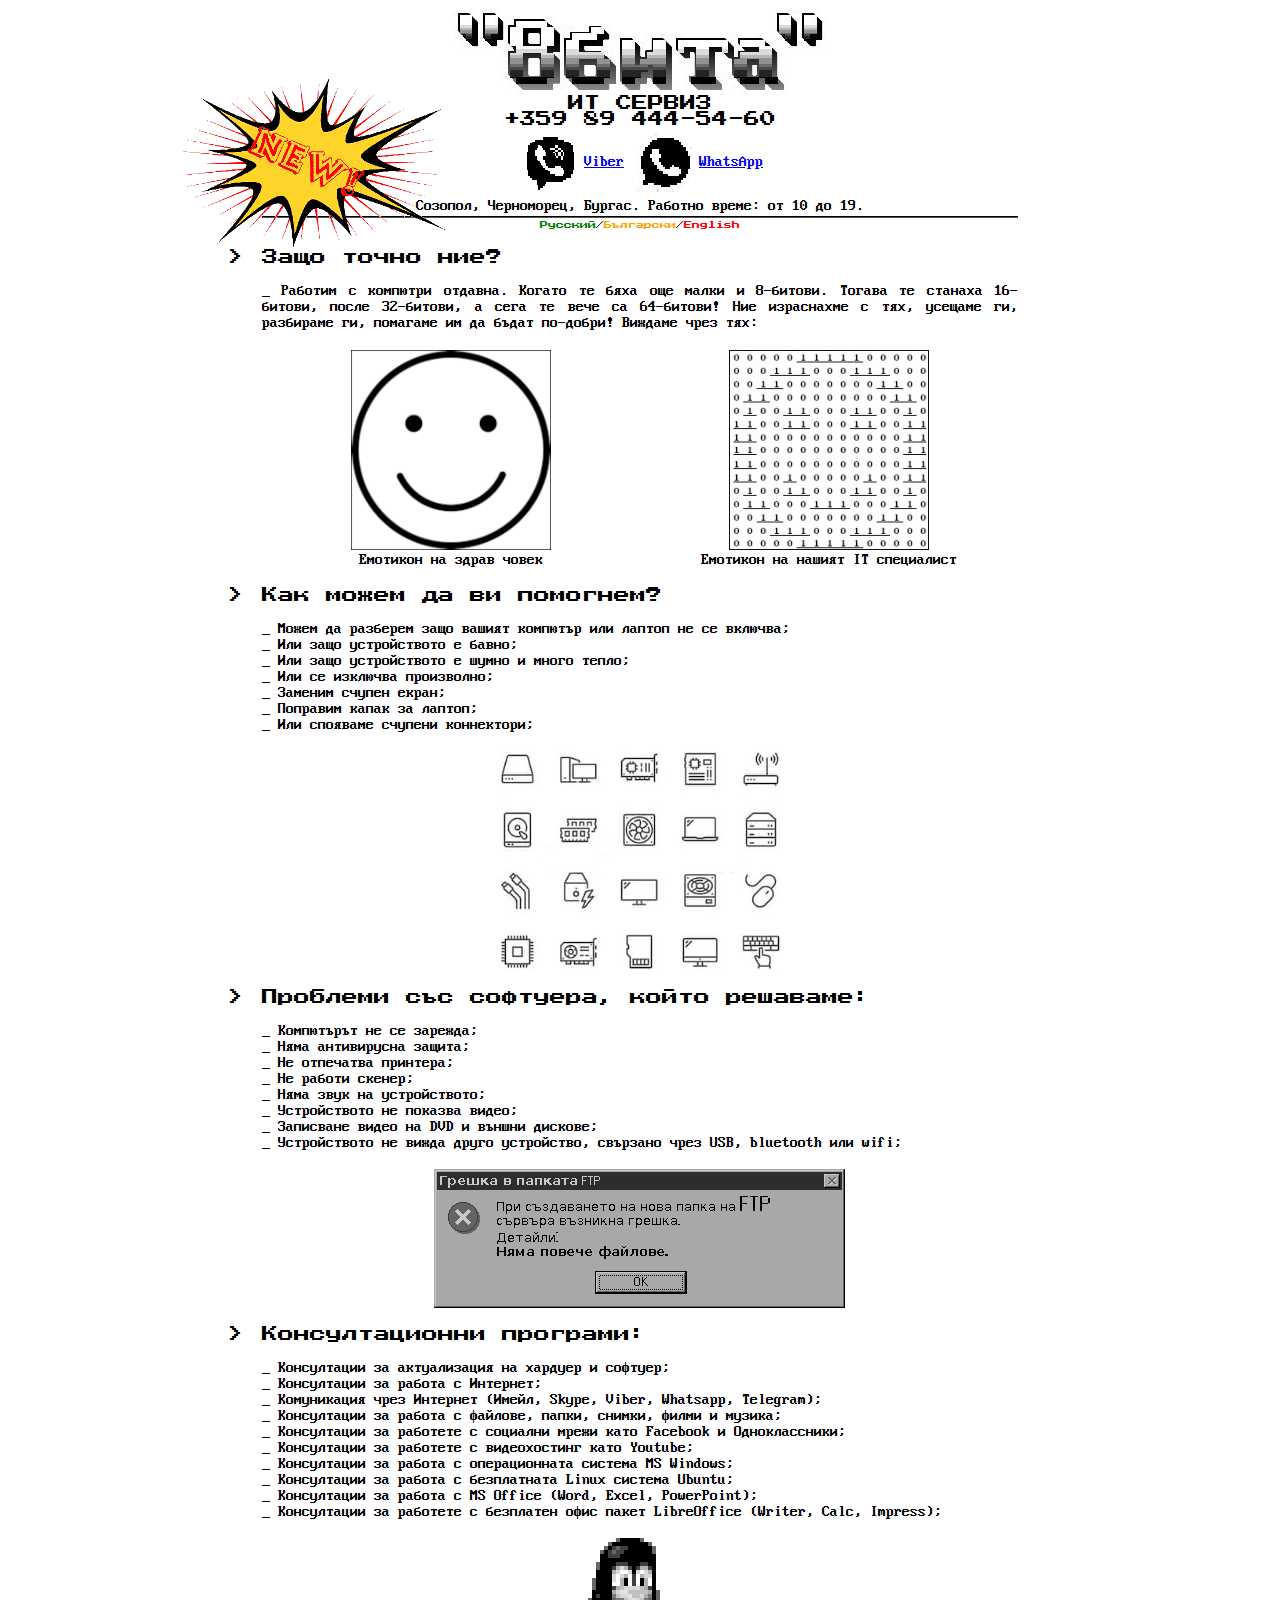
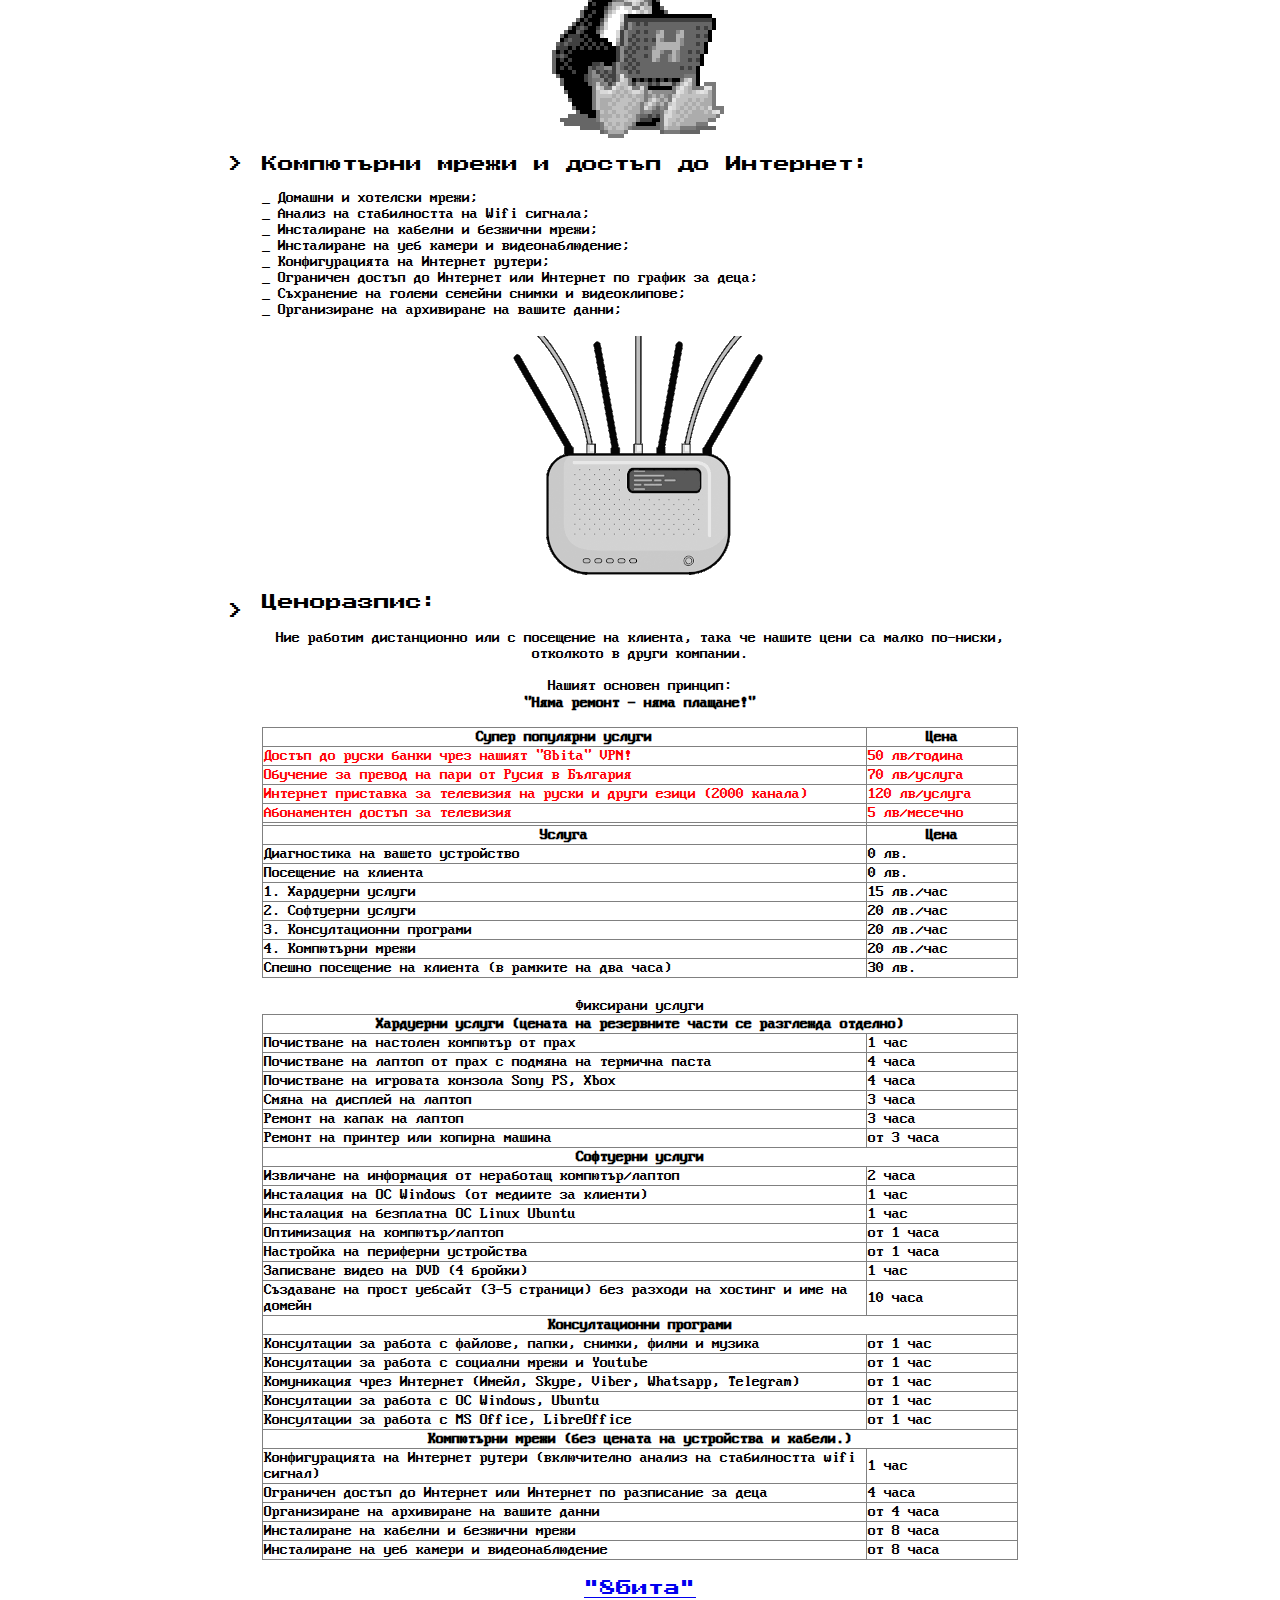
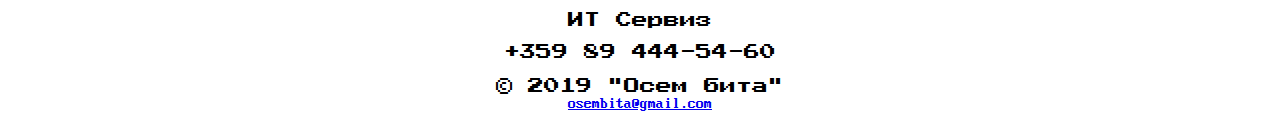
<file: index.html>
<!DOCTYPE html>
<html>
 <head>
   <meta property="og:type" content="website" />
   <meta property="og:image" content="/picts/smile1-2.jpg" />
   <meta property="og:url" content="https://8bita.bg" />
   <meta property="og:title" content="8бита" />
   <meta property="og:description" content="Паричен превод, Криптовалута, Проекти, Решения, Сервиз, Софтуер, Уебсайтове, Интернет, Телефони, Поддръжка" />
   <meta name="google-site-verification" content="PJbdNkiAHhsc1LU5scnCzsAngbEQxEA5PQYW05cV678"/>
   <link href="https://fonts.googleapis.com/css?family=Press+Start+2P&display=swap" rel="stylesheet">
   <link href="import/8bits.css" rel="stylesheet">
   <title>8бита</title>
   <link rel="shortcut icon" href="/picts/smile1-2.png" type="image/x-icon">
 </head>
<!-- <body bgcolor=#282828>
 <body bgcolor=#126313>
  <body bgcolor=#126313>
	<h1 class="green0"># За нас</h1>
  <hr color=#86d112>
	<p class="green1">Your success is our job!</p>
link="#66FF66" -->
<body bgcolor="white">
<!-- HEADER --------------------------------------------------------------->
<header>
  <div class="news"><a href="index.html#new"><img src="picts/new.png"></a></div>

  <table class="green1" border="0" width="100%" cellspacing="0" cols="3">
     <tr>
      <td align="right" width="20%"></td>
      <td align="center" width="60%">
        <a href="http://8bita.bg"><img src="picts/logo4.jpg" alt="picts"></a><br>
        ИТ СЕРВИЗ<br>
        +359 89 444-54-60
      </td>
      <td align="left" width="20%"></td>
     </tr>
     <tr>
      <td align="right" width="20%"></td>
      <td class="insidetabletext" align="center" valign="middle" width="60%">
        <a href="viber://chat?number=%2B359894445460"><img height="50%" src="picts/viberlogo2.gif" alt="v">Viber</a>
        <a href="https://wa.me/359894445460" target="_blank"><img height="50%" src="picts/whatsapplogo2.gif" alt="w">WhatsApp</a>
        <!-- <a href="tg://resolve?domain=osembita"><img height="50%" src="picts/telegramlogo2.gif" alt="t">Telegram</a> -->
      </td>
      <td align="left" width="20%"></td>
     </tr>
     <tr>
      <td align="right" width="20%"></td>
      <td class="insidetabletext" align="center" valign="middle" width="60%">
          Созопол, Черноморец, Бургас. Работно време: от 10 до 19.
      </td>
      <td align="left" width="20%"></td>
     </tr>
     <tr>
      <td align="right" width="20%"></td>
      <td align="center" width="60%"><hr color=black></td>
      <td align="left" width="20%"></td>
     </tr>
     <tr>
      <td align="right" width="20%"></td>
      <td class="smalltext" align="center" width="60%"><span style="color:green">Русский</span><span>/</span><span style="color:orange">Български</span><span>/</span><span style="color:red">English</span></td>
      <td align="left" width="20%"></td>
     </tr>
    </table>
</header>
&nbsp
<!-- END OF HEADER -------------------------------------------------------->

<table class="green1" border="0" width="100%" cellspacing="0" cols="3">
  <tr>
   <td align="right" width="20%">>&nbsp</td>
   <td align="left" width="60%">Защо точно ние?</td>
   <td align="left" width="20%"></td>
  </tr>
  <tr>
   <td width="20%"></td>
   <td align="justify" width="60%"><p>_ Работим с компютри отдавна. Когато те бяха още малки и 8-битови.
     Тогава те станаха 16-битови, после 32-битови, а сега те вече са 64-битови!
      Ние израснахме с тях, усещаме ги, разбираме ги, помагаме им да бъдат по-добри! Виждаме чрез тях:</p></td>
   <td width="20%"></td>
  </tr>
  <tr>
   <td align="right" width="20%"></td>
   <td align="center" width="60%">
     <table class="insidetabletext" border="0" width="100%" cellspacing="0" cols="2">
       <tr>
         <td align="center" width="50%"><img height=200 src="picts/smile1-1.png" alt="picts"></td>
         <td align="center" width="50%"><img height=200 src="picts/smile1-2.png" alt="picts"></td>
       </tr>
       <tr>
         <td align="center" width="50%">Емотикон на здрав човек</td>
         <td align="center" width="50%">Емотикон на нашият IT специалист</td>
       </tr>
     </table>
     &nbsp</td>
   <td align="left" width="20%"></td>
  </tr>
  <tr>
   <td align="right" width="20%">>&nbsp</td>
   <td align="left" width="60%">Как можем да ви помогнем?</td>
   <td align="left" width="20%"></td>
  </tr>
  <tr>
   <td width="20%"></td>
   <td align="left" width="60%"><p>
     _ Можем да разберем защо вашият компютър или лаптоп не се включва;<br>
     _ Или защо устройството е бавно;<br>
     _ Или защо устройството е шумно и много тепло;<br>
     _ Или се изключва произволно;<br>
     _ Заменим счупен екран;<br>
     _ Поправим капак за лаптоп;<br>
     _ Или спояваме счупени коннектори;<br>
     </p></td>
   <td width="20%"></td>
  </tr>
  <tr>
   <td align="right" width="20%"></td>
   <td align="center" width="60%"><img height=220 src="picts/hardware.jpg" alt="picts"><br>&nbsp</td>
   <td align="left" width="20%"></td>
  </tr>
  <tr>
   <td align="right" width="20%">>&nbsp</td>
   <td align="left" width="60%">Проблеми със софтуера, който решаваме:</td>
   <td align="left" width="20%"></td>
  </tr>
  <tr>
   <td width="20%"></td>
   <td align="left" width="60%"><p>
     _ Компютърът не се зарежда;<br>
     _ Няма антивирусна защита;<br>
     _ Не отпечатва принтера;<br>
     _ Не работи скенер;<br>
     _ Няма звук на устройството;<br>
     _ Устройството не показва видео;<br>
     _ Записване видео на DVD и външни дискове;<br>
     _ Устройството не вижда друго устройство, свързано чрез USB, bluetooth или wifi;<br>
     </p></td>
   <td width="20%"></td>
  </tr>
  <tr>
   <td align="right" width="20%"></td>
   <td align="center" width="60%"><img src="picts/prikol.gif" alt="picts"><br>&nbsp</td>
   <td align="left" width="20%"></td>
  </tr>
  <tr>
   <td align="right" width="20%">>&nbsp</td>
   <td align="left" width="60%">Консултационни програми:</td>
   <td align="left" width="20%"></td>
  </tr>
  <tr>
   <td width="20%"></td>
   <td align="left" width="60%"><p>
     _ Консултации за актуализация на хардуер и софтуер;</br>
     _ Консултации за работа с Интернет;<br>
     _ Комуникация чрез Интернет (Имейл, Skype, Viber, Whatsapp, Telegram);<br>
     _ Консултации за работа с файлове, папки, снимки, филми и музика;<br>
     _ Консултации за работете с социални мрежи като Facebook и Одноклассники;<br>
     _ Консултации за работете с видеохостинг като Youtube;<br>
     _ Консултации за работа с операционната система MS Windows;<br>
     _ Консултации за работа с безплатната Linux система Ubuntu;<br>
     _ Консултации за работа с MS Office (Word, Excel, PowerPoint);<br>
     _ Консултации за работете с безплатен офис пакет LibreOffice (Writer, Calc, Impress);<br>
     </p></td>
   <td width="20%"></td>
  </tr>
  <tr>
   <td align="right" width="20%"></td>
   <td align="center" width="60%"><img src="picts/penguin2.gif" alt="picts"><br>&nbsp</td>
   <td align="left" width="20%"></td>
  </tr>
  <tr>
   <td align="right" width="20%">>&nbsp</td>
   <td align="left" width="60%">Компютърни мрежи и достъп до Интернет:</td>
   <td align="left" width="20%"></td>
  </tr>
  <tr>
   <td width="20%"></td>
   <td align="left" width="60%"><p>
     _ Домашни и хотелски мрежи;<br>
     _ Анализ на стабилността на Wifi сигнала;</br>
     _ Инсталиране на кабелни и безжични мрежи;<br>
     _ Инсталиране на уеб камери и видеонаблюдение;<br>
     _ Конфигурацията на Интернет рутери;<br>
     _ Ограничен достъп до Интернет или Интернет по график за деца;</br>
     _ Съхранение на големи семейни снимки и видеоклипове;<br>
     _ Организиране на архивиране на вашите данни;<br>
     </p></td>
   <td width="20%"></td>
  </tr>
  <tr>
   <td align="right" width="20%"></td>
   <td align="center" width="60%"><img src="picts/router2.gif" alt="picts"><br>&nbsp</td>
   <td align="left" width="20%"></td>
  </tr>
  <tr>
   <td align="right" width="20%">>&nbsp</td>
   <td align="left" width="60%"><a name="new"></a>Ценоразпис:<br>&nbsp</td>
   <td align="left" width="20%"></td>
  </tr>
  <tr>
   <td width="20%"></td>
   <td align="left" width="60%">
     <table class="insidetabletext" border="1" width="100%" cols="2">
       <caption>Ние работим дистанционно или с посещение на клиента, така че нашите цени са малко по-ниски, отколкото в други компании.<br><br>
                Нашият основен принцип:<br>
              <b>"Няма ремонт - няма плащане!"<br><br></b></caption>
       <tr>
         <th width="80%">Супер популярни услуги</th>
         <th width="20%">Цена</th>
       </tr>
       <tr style="color:#ff0202;">
         <td align="left" width="80%">Достъп до руски банки чрез нашият "8bita" VPN!</td>
         <td align="left" width="20%">50 лв/година</td>
       </tr>
       <tr style="color:#ff0202;">
         <td align="left" width="80%">Обучение за превод на пари от Русия в България</td>
         <td align="left" width="20%">70 лв/услуга</td>
       </tr>
       <tr style="color:#ff0202;">
         <td align="left" width="80%">Интернет приставка за телевизия на руски и други езици (2000 канала)</td>
         <td align="left" width="20%">120 лв/услуга</td>
       </tr>
       <tr style="color:#ff0202;">
         <td align="left" width="80%">Абонаментен достъп за телевизия</td>
         <td align="left" width="20%">5 лв/месечно</td>
       </tr>
       <tr>
         <th width="80%"></th>
         <th width="20%"></th>
       </tr>

       <tr>
         <th width="80%">Услуга</th>
         <th width="20%">Цена</th>
       </tr>
       <tr>
         <td align="left" width="80%">Диагностика на вашето устройство</td>
         <td align="left" width="20%">0 лв.</td>
       </tr>
       <tr>
         <td align="left" width="80%">Посещение на клиента</td>
         <td align="left" width="20%">0 лв.</td>
       </tr>
       <tr>
         <td align="left" width="80%">1. Хардуерни услуги</td>
         <td align="left" width="20%">15 лв./час</td>
       </tr>
       <tr>
         <td align="left" width="80%">2. Софтуерни услуги</td>
         <td align="left" width="20%">20 лв./час</td>
       </tr>
       <tr>
        <td align="left" width="80%">3. Консултационни програми</td>
        <td align="left" width="20%">20 лв./час</td>
      </tr>
       <tr>
        <td align="left" width="80%">4.	Компютърни мрежи</td>
        <td align="left" width="20%">20 лв./час</td>
      </tr>
      <tr>
        <td align="left" width="80%">Спешно посещение на клиента (в рамките на два часа)</td>
        <td align="left" width="20%">30 лв.</td>
      </tr>
     </table>
   </td>
   <td width="20%"></td>
  </tr>
  <tr>
   <td align="right" width="20%"></td>
   <td align="center" width="60%"><p></td>
   <td align="left" width="20%"></td>
  </tr>
  <tr>
   <td align="right" width="20%"></td>
   <td align="center" width="60%">
     <table class="insidetabletext" border="1" width="100%" cols="2">
       <caption>Фиксирани услуги</caption>
       <tr>
         <th align="center" width="100%" colspan="2">Хардуерни услуги (цената на резервните части се разглежда отделно)</th>
       </tr>
       <tr>
         <td align="left" width="80%">Почистване на настолен компютър от прах</td>
         <td align="left" width="20%">1 час</td>
       </tr>
       <tr>
         <td align="left" width="80%">Почистване на лаптоп от прах с подмяна на термична паста</td>
         <td align="left" width="20%">4 часа</td>
       </tr>
       <tr>
         <td align="left" width="80%">Почистване на игровата конзола Sony PS, Xbox</td>
         <td align="left" width="20%">4 часа</td>
       </tr>
       <tr>
         <td align="left" width="80%">Смяна на дисплей на лаптоп</td>
         <td align="left" width="20%">3 часа</td>
       </tr>
       <tr>
         <td align="left" width="80%">Ремонт на капак на лаптоп</td>
         <td align="left" width="20%">3 часа</td>
       </tr>
       <tr>
         <td align="left" width="80%">Ремонт на принтер или копирна машина</td>
         <td align="left" width="20%">от 3 часа</td>
       </tr>
       <tr>
         <th align="center" width="80%" colspan="2">Софтуерни услуги</th>
       </tr>
       <tr>
         <td align="left" width="80%">Извличане на информация от неработащ компютър/лаптоп</td>
         <td align="left" width="20%">2 часа</td>
       </tr>
       <tr>
         <td align="left" width="80%">Инсталация на ОС Windows (от медиите за клиенти)</td>
         <td align="left" width="20%">1 час</td>
       </tr>
       <tr>
         <td align="left" width="80%">Инсталация на безплатна ОС Linux Ubuntu</td>
         <td align="left" width="20%">1 час</td>
       </tr>
       <tr>
         <td align="left" width="80%">Оптимизация на компютър/лаптоп</td>
         <td align="left" width="20%">от 1 часа</td>
       </tr>
       <tr>
         <td align="left" width="80%">Настройка на периферни устройства</td>
         <td align="left" width="20%">от 1 часа</td>
       </tr>
       <tr>
         <td align="left" width="80%">Записване видео на DVD (4 бройки)</td>
         <td align="left" width="20%">1 час</td>
       </tr>
       <tr>
         <td align="left" width="80%">Създаване на прост уебсайт (3-5 страници) без разходи на хостинг и име на домейн</td>
         <td align="left" width="20%">10 часа</td>
       </tr>
       <tr>
        <th align="center" width="80%" colspan="2">Консултационни програми</th>
      </tr>
      <tr>
        <td align="left" width="80%">Консултации за работа с файлове, папки, снимки, филми и музика</td>
        <td align="left" width="20%">от 1 час</td>
      </tr>
      <tr>
        <td align="left" width="80%">Консултации за работа с социални мрежи и Youtube</td>
        <td align="left" width="20%">от 1 час</td>
      </tr>
      <tr>
        <td align="left" width="80%">Комуникация чрез Интернет (Имейл, Skype, Viber, Whatsapp, Telegram)</td>
        <td align="left" width="20%">от 1 час</td>
      </tr>
      <tr>
        <td align="left" width="80%">Консултации за работа с ОС Windows, Ubuntu</td>
        <td align="left" width="20%">от 1 час</td>
      </tr>
      <tr>
        <td align="left" width="80%">Консултации за работа с MS Office, LibreOffice</td>
        <td align="left" width="20%">от 1 час</td>
      </tr>
       <tr>
        <th align="center" width="80%" colspan="2">Компютърни мрежи (без цената на устройства и кабели.)</th>
      </tr>
      <tr>
        <td align="left" width="80%">Конфигурацията на Интернет рутери (включително анализ на стабилността wifi сигнал)</td>
        <td align="left" width="20%">1 час</td>
      </tr>
      <tr>
        <td align="left" width="80%">Ограничен достъп до Интернет или Интернет по разписание за деца</td>
        <td align="left" width="20%">4 часа</td>
      </tr>
      <tr>
        <td align="left" width="80%">Организиране на архивиране на вашите данни</td>
        <td align="left" width="20%">от 4 часа</td>
      </tr>
      <tr>
        <td align="left" width="80%">Инсталиране на кабелни и безжични мрежи</td>
        <td align="left" width="20%">от 8 часа</td>
      </tr>
      <tr>
        <td align="left" width="80%">Инсталиране на уеб камери и видеонаблюдение</td>
        <td align="left" width="20%">от 8 часа</td>
      </tr>
     </table>
   </td>
   <td align="left" width="20%"></td>
  </tr>
 </table>

<!-- FOOTER --------------------------------------------------------------->
 <FOOTER>
   <table class="green1" border="0" width="100%" cellspacing="0" cols="3">
      <tr>
       <td align="right" width="20%"></td>
       <td align="center" width="60%">
         <a href="http://8bita.bg"><p class="green1">"8бита"</a><br>
         <p class="green1">ИТ Сервиз<br>
         <p class="green1">+359 89 444-54-60</td>
       <td align="left" width="20%"></td>
      </tr>
      <tr>
       <td align="right" width="20%"></td>
       <td align="center" width="60%">
         © 2019 "Осем бита"<br><a class=insidetabletext href="mailto:osembita@gmail.com">osembita@gmail.com</a></td>
       <td align="left" width="20%"></td>
      </tr>
     </table>
 </FOOTER>
 <!--END OF FOOTER --------------------------------------------------------->

 </body>
</html>
</file>
<file: import/8bits.css>
<style type="text/css">
   html, body {
     width:100%;
     height: 100%;
     margin: 0
    }
   @font-face {
    font-family: Pixel7;
    src: url('../fonts/computer_pixel-7.ttf');
    }
   @font-face {
    font-family: ThinPixel7;
    src: url('../fonts/thin_pixel-7.ttf');
    }
   @font-face {
    font-family: Blazium;
    src: url('../fonts/blazium.ttf');
    }
    @font-face {
     font-family: VGA8x16;
     src: url('../fonts/PxPlus_IBM_VGA8.ttf');
     }
     hr {
       display: block;
       margin-top: 0;
       margin-bottom: 0;
       margin-left: auto;
       margin-right: auto;
       border-style: inset;
       border-width: 1px;
     }
   p {
    font-family: VGA8x16;
    font-size: 100%;
    }
    .smalltext {
      font-family: 'Press Start 2P';
      font-size: 50%;
     }
/*   html, body, pre, code, kbd, samp {
    font-family: 'Press Start 2P', cursive;
    p {
    margin-top: 0.5em;
    margin-bottom: 1em;
   } */
   h1 {
     font-family: 'Press Start 2P';
     font-size: 100%;
   }
  .green0{
    font-family: 'Press Start 2P';
    color: #86d112
   }
  .green1 {
    font-family: 'Press Start 2P';
/*    color: #86d112 */
/*    color: #66FF66  */
/*    color: #00b140; */
    /* color: #98be6d; */
    color: black;
  }
  .green2{
    font-family: 'Press Start 2P';
    color: #00FF66
  }
  .green3{
    font-family: 'Press Start 2P';
    color: #3e9573
  }
  .insidetabletext{
    font-family: VGA8x16;
    font-size: 100%;
  }
  table {
    border-collapse: collapse;
    /*border-spacing: 1em;*/
  }
  td *{
  vertical-align:middle
  }
  .news {
    position: absolute;
    width: 100px;
    height: 100px;
    left: 180px;
    top: 77px;
  }
   }
</style>
</file>
